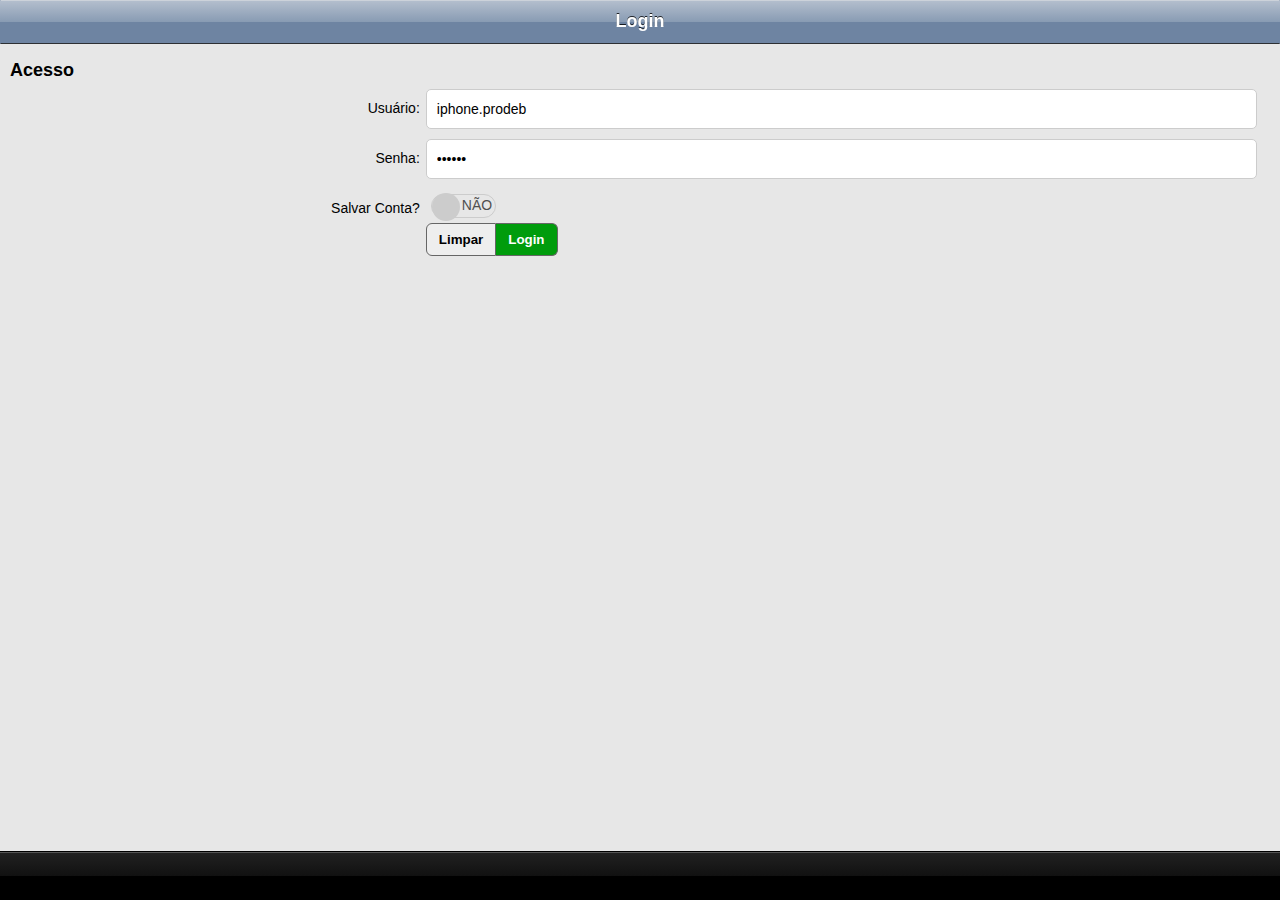
<file: index.html>
<!DOCTYPE html>
<html>
<head>
    <meta http-equiv="Content-type" content="text/html; charset=utf-8">
    <meta name="viewport" content="width=device-width, initial-scale=1, maximum-scale=1">
    <meta name="apple-mobile-web-app-capable" content="yes" />
    <META HTTP-EQUIV="Pragma" CONTENT="no-cache">

    <link href="resources/css/icons.css" rel="stylesheet" type="text/css"></link>
    <link href="resources/css/af.ui.css" rel="stylesheet" type="text/css"></link>
    <link href="resources/css/main.css" rel="stylesheet" type="text/css"></link>
    <script type="text/javascript" src="js/libs/require.js" data-main="js/mobile"></script>
</head>
<body>
  <div id="afui" class='ios'>
    <div id="header">
      <a id="menubadge" onclick="$.ui.toggleSideMenu()" class="menuButton selected" style="display: none;"></a>
    </div>
    <div id="content" style="">
    </div>

    <nav id="sideMenu">
      <h1>Expresso</h1>
      <a class="closebutton afMenuClose" onclick="$.ui.toggleSideMenu()"></a>
      <ul class="list">
      </ul>
    </nav>
</div>


</body>
</html>

<script type="text/template" id="menu-item-template">
    <li><a href="#folder?${folder.idToUrl}" data-ignore="true">${folder.folderName}</a></li>
</script>
</file>
<file: resources/css/icons.css>
@font-face {
    font-family: 'IcoMoon';
    src: url([data-uri]) format('woff'),
         url([data-uri]) format('truetype');
    font-weight: normal;
    font-style: normal;
}
.icon:before {
	font-family:'IcoMoon';
	speak:none;
	font-style:normal;
	font-weight:normal !important;
	font-variant:normal;
	text-transform:none;
	line-height:1;
	color:inherit;
	position:relative;
	font-size:1em;
	left:-3px; top:2px;
}
li .icon:before {
	position:relative;
	width:24px; height:100%;
	top:2px;
	line-height:0 !important;
	margin-right:4px;
}

.icon.mini:before {
	font-size:.7em;
}
.icon.big:before {
	font-size:1.5em;
}
.icon.home:before {
	content: "\5a";
}
.icon.pencil:before {
	content: "\5b";
}
.icon.picture:before {
	content: "\5c";
}
.icon.camera:before {
	content: "\5d";
}
.icon.headset:before {
	content: "\5e";
}
.icon.paper:before {
	content: "\5f";
}
.icon.stack:before {
	content: "\60";
}
.icon.folder:before {
	content: "\61";
}
.icon.tag:before {
	content: "\62";
}
.icon.basket:before {
	content: "\63";
}
.icon.phone:before {
	content: "\64";
}
.icon.mail:before {
	content: "\65";
}
.icon.location:before {
	content: "\66";
}
.icon.clock:before {
	content: "\67";
}
.icon.calendar:before {
	content: "\68";
}
.icon.message:before {
	content: "\69";
}
.icon.chat:before {
	content: "\6a";
}
.icon.user:before {
	content: "\6b";
}
.icon.loading:before {
	content: "\6c";
}
.icon.refresh:before {
	content: "\6d";
}
.icon.magnifier:before {
	content: "\6e";
}
.icon.key:before {
	content: "\6f";
}
.icon.settings:before {
	content: "\70";
}
.icon.graph:before {
	content: "\71";
}
.icon.trash:before {
	content: "\72";
}
.icon.download:before {
	content: "\73";
}
.icon.upload:before {
	content: "\74";
}
.icon.star:before {
	content: "\75";
}
.icon.heart:before {
	content: "\76";
}
.icon.warning:before {
	content: "\77";
}
.icon.add:before {
	content: "\78";
}
.icon.remove:before {
	content: "\79";
}
.icon.question:before {
	content: "\7a";
}
.icon.info:before {
	content: "\7b";
}
.icon.error:before {
	content: "\7c";
}
.icon.check:before {
	content: "\7d";
}
.icon.minimize:before {
	content: "\7e";
}
.icon.close:before {
	content: "\e000";
}
.icon.up:before {
	content: "\e001";
}
.icon.right:before {
	content: "\e002";
}
.icon.down:before {
	content: "\e003";
}
.icon.left:before {
	content: "\e004";
}
.icon.html5:before {
	content: "\e005";
}
.icon.css:before {
	content: "\e006";
}
.icon.js:before {
	content: "\e007";
}
.icon.lamp:before {
	content: "\e008";
}
.icon.tools:before {
	content: "\e009";
}
.icon.new:before {
	content: "\e00a";
}
.icon.wifi:before {
	content: "\e00b";
}
.icon.mic:before {
	content: "\e00c";
}
.icon.database:before {
	content: "\e00d";
}
.icon.bug:before {
	content: "\e00e";
}
.icon.busy:before {
	content: "\e00f";
}
.icon.target:before {
	content: "\e010";
}
.icon.tv:before {
	content: "\e011";
}

.icon.cloud:before {
	content: "\e012";
}
.icon.pin:before {
	content: "\e013";
}
</file>
<file: resources/css/af.ui.css>
/*src/main.css*/
/**********************************************************
	GENERAL UI ELEMENTS
**********************************************************/

* {
	-webkit-user-select:none; /* Prevent copy paste for all elements except text fields */
	-webkit-tap-highlight-color:rgba(0, 0, 0, 0); /* set highlight color for user interaction */
	-moz-tap-highlight-color:rgba(0, 0, 0, 0); /* set highlight color for user interaction */
	-ms-touch-action:none;
	-moz-user-select:-moz-none
	-webkit-touch-callout: none; /* prevent the popup menu on any links*/
	margin:0;
	padding:0;
	-webkit-box-sizing:border-box;
	-moz-box-sizing:border-box;
	box-sizing:border-box;
}

body {
	overflow-x:hidden;
	-webkit-text-size-adjust:none;
	font-family:'Helvetica Neue', Helvetica, Arial, sans-serif;
	color:#000;
	font-size:14px;
	display:-webkit-box;
	background: #CBD2D8;
    /* We want to layout our first container vertically */
    -webkit-box-orient: vertical;
    /* we want our child elements to stretch to fit the container */
	-webkit-box-align:stretch;
} /* General styles that apply to elements not contained within other classes and styles */


#afui input,textarea { -webkit-user-select:text; -moz-user-select:-moz-text;-moz-user-select:text;} /* allow users to select text that appears in input fields */

#afui img { border:none; } /* Remove default borders for images */


#afui p {
	display:block;
	margin:6px 0;

	font-size:14px;
	line-height:20px;
	color:inherit
}


#afui #afui_modal {
    -webkit-backface-visibility: hidden;
	z-index:9999 !important;
	width:100%;
	height:100%;
	display:none;
	position:absolute; top:0;
	overflow:hidden;
	background:rgba(29,29,28,1) !important;
	-webkit-perspective: 1000;
	color:white;

}


#afui #modalContainer { width:100%; }

#afui #modalContainer > * {
	-webkit-backface-visibility: hidden;
	-webkit-perspective: 1000;
}


#afui .afmScrollbar { background:white !important; } /* Sets the color of the scrollbar */

#afui .afmScrollPanel { width:100%; min-height:100%;overflow:hidden;/*hack to auto expand height with floats*/ }

#afui {
	position:absolute;
	width:100%;
	top:0;
	bottom:0;
	overflow:hidden;
}

#afui > #splashscreen {
	position:absolute;
	top:0;bottom:0;
	width:100%;
	left:0;
	min-height:100%;
	background:rgba(29,29,28,1) !important;
	color:white !important;
	font-size:30px;
	text-align:center;
	z-index:9999;
	display:block;
	margin-left: auto !important; margin-right: auto !important;
	padding-top:80px !important;
}


/**********************************************************
	header
**********************************************************/
#afui > #header {
	position:absolute;
	overflow: hidden;
	display:block;
	z-index:250;
	-webkit-box-sizing:border-box; box-sizing:border-box;
	height:44px;
    left:0; right:0;

} /* This is masthead bar that appears at the top of the UI */




#afui #header h1 {

	position:absolute;
	width:45%;
    z-index:1;
    text-align:center;
	height:44px;
	font-size:18px;
	font-weight:bold;
	left:27.5%;
	color:inherit;
	padding:10px 0;
	text-shadow:rgba(0,0,0,0.8) 0 -1px 0;
	text-align:center;
	white-space:nowrap;
} /* This is text that appears in the header at the top of the screen */


/**********************************************************
	CONTENT AREA
**********************************************************/

#afui #content {
	z-index:180;
	display:block;
	position:absolute;
	top:44px;
	bottom:49px;
	left:0;right:0;
	overflow:hidden;
} /* Accounts for positioning of the content area, which is everything below the header and above the navbar. */


#afui .panel {
	z-index:180;
	width:100%;
	height:100%;
	display:none;
    position:absolute; top:0; left:0;
	overflow-y:auto;
	overflow-x:hidden;
	-webkit-overflow-scrolling:touch;
	-webkit-backface-visibility: hidden;
	-webkit-perspective: 1000;
	padding:10px;
	padding-top:0px;
} /* This class is applied to the divs that contain the various "views" or pages of the app. */


#afui .panel > * {
	-webkit-backface-visibility: hidden;
	-webkit-perspective: 1000;
}


/**********************************************************
	Navbar
**********************************************************/
/* Nav bar appears locked to the bottom of the screen. It is the primary navigation. can contain text or graphical navigation */

#afui #navbar {
	position:absolute;
	bottom:0;
	z-index:1000;
	height:49px;
	display:block;
    left:0;
    right:0;
    padding:0 3px;
}


#afui #navbar a {
	-webkit-box-sizing:border-box;
	box-sizing: border-box;
	top: 3px;
	height: 43px;
	overflow: hidden;
	font-size:12px;
	font-weight:normal;
	text-decoration: none;
	color: #fff;
	text-align: center;
	display: inline-block;
	width: 25%;
	-webkit-backface-visibility: hidden;
	-webkit-perspective: 1000;
	line-height: 67px;
	position: relative;
	margin: 0;
}


#afui #navbar .af-badge {
	right:auto;
	margin-left:-16px;
}


#afui #navbar .icon:before {
	position:absolute;
	top:2px;
	left:0;
	font-size: 25px;
	margin:auto;
	width: 100%;
}


#afui #navbar a.pressed {

}


#afui #navbar .icon.pressed:before {

}

/* Custom footers - always hidden */
#afui footer, #afui header, #afui nav {	display:none; }

/* Show the active header/footer/navs */
#afui #navbar footer, #afui #menu nav, #afui #header header {display:block;}

#afui > #menu.tabletMenu {
	z-index:1;
	width:200px;
	bottom:0;
	height:100%;
	display:block !important;
	position:absolute; top:0; left:0;

}

#afui #menu_scroller {
	padding-bottom:10px;
	overflow-y:auto;
	overflow-x:hidden;
	-webkit-backface-visibility: hidden;
	-webkit-overflow-scrolling:touch;
}


#afui #menu_scroller > * {
	-webkit-backface-visibility: hidden;
	-webkit-perspective: 1000;
}


#afui #menu .list li,
#afui #menu .list .divider,
#afui #menu .list li:first-child,
#afui #menu  .list li:last-child {

	font-weight:bold;
	font-size:1em;
	line-height:1em;
	border-color:#101012;
	-webkit-box-shadow: inset 0 1px 0 rgba(255, 255, 255, .08);
	box-shadow: inset 0 1px 0 rgba(255, 255, 255, .08);

}

#afui #menu .list > li > a {
	color:#ccc;
	margin-left:6px;
	font-weight: normal;
}


#afui #menu .list,
#afui #menu .list .divider {	background:inherit; }


#afui #menu .list .divider {
	background:#333;
	color:#fff;
	font-weight:bold;
    font-size:1em;
    line-height:1em;
    padding:6px;
	top:0px;
	border:none;
	-webkit-box-shadow:none; box-shadow: none;
}


#afui #menu .list > li > a:after { margin-top: -8px; }

/* End side menu css */



#afui .splashscreen {
	background:rgba(29,29,28,1) !important;
	padding-left:40px;
	padding-top:30px !important;
	min-height:100%;
}


#afui h2 {
	display:block;
	height:34px;
	font-weight: bold;
	font-size:18px;
	color:#000;
	padding:6px 0;
	margin-bottom:8px;
} /* Header class used for non-navigable header bars (h1 is reserved for the header) */


#afui .collapsed:after {
	float:right;
	content:'';
	border-left:5px solid transparent;
	border-right:5px solid transparent;
	border-top:6px solid #000;
	display:block;
	position:absolute;
	top:14px;right:14px;
}

#afui .collapsed:before {
	float:right;
	content:'';
	color:transparent;
	background:transparent;
	width:14px; height:14px;
	display:block;
	border:2px solid #000;
	border-radius:3px;
	position:absolute;
	top:8px;right:10px;
}

#afui .expanded:after {
	float:right;content:'';
	border-left: 5px solid transparent;
	border-right: 5px solid transparent;
	border-bottom: 6px solid #000;
	display:block;
	position:absolute;
	top:13px;right:14px;
}

#afui .expanded:before {
	float:right;
	content:'';
	color:transparent;
	background:transparent;
	width:14px; height:14px;
	display:block;
	border:2px solid #000;
	border-radius:3px;
	position:absolute;
	top:8px;right:10px;
}


/**********************************************************
	UI
**********************************************************/

.ui-icon {
	background: 						#666;
	background: 						rgba(0,0,0,.4);
	background-repeat: no-repeat;
	border-radius: 						9px;
}


.ui-loader { display: none; position: absolute; opacity: .85; z-index: 100; left: 50%; width: 200px; margin-left: -100px; margin-top: -35px; padding: 10px 30px; background: #666;background:rgba(0,0,0,.4);border-radius:9px;color:white;}
.ui-loader.heavy {opacity:1;}
.ui-loader h1 { font-size: 15px; text-align: center; }
.ui-loader .ui-icon { position: static; display: block; opacity: .9; margin: 0 auto; width: 35px; height: 35px; background-color: transparent; }


.spin  {
	-webkit-transform: rotate(360deg);
	-webkit-animation-name: spin;
	-webkit-animation-duration: 1s;
	-webkit-animation-iteration-count:  infinite;
}
@-webkit-keyframes spin {
	from {-webkit-transform: rotate(0deg);}
  	to {-webkit-transform: rotate(360deg);}
}


.ui-icon-loading {
	background-image: url([data-uri]);
	width: 40px;
	height: 40px;
	border-radius: 20px;
	background-size: 35px 35px;
}


#afui .ui-corner-all { border-radius:.6em; }


#afui_mask { position:absolute;top:45%;z-index:999999; }


#afui .hasMenu{
	position:absolute;
	left:0;
}


#afui .menuButton {
	position: relative;
	top: 5px;
	right: -8px;
	height: 36px;
	width: 36px;
	z-index:2;
	float:left;
}


#afui .menuButton:after {
	border-bottom: 9px double white;
	border-top: 3px solid white;
	top: 9px;
	left: 3px;
	content: "";
	height: 3px;
	position: absolute;
	width: 15px;
}

#afui .hasMenu.on {
	-webkit-transform:translate3d(200px,0,0);
	transform:translate(200px,0);
}





#afui .modalbutton {
	position:absolute;
	top:0;
	right:5px;
	height:32px;
	width:58px;
	line-height:32px;
	z-index:9999;
}


#afui .closebutton  {
	position:absolute;
	top:6px; right:6px;
	display:block;
	height:24px ;
	width:24px ;
	border-radius:12px;
	border:1px solid #666;
	background:#fff;
	color:#333;
	font-weight: bold;
	font-size:21px;
	line-height:18px;
	text-align:center;
	text-decoration:none;
}

#afui .closebutton:before { content:'x'; }

#afui .closebutton.selected,.closebutton.modalButton.selected {
	color:#fff;
	background:#333;
}

#afui .panel > .list,
#afui .panel > .afScrollPanel > .list {
	margin:0px -10px;
}

#afui .panel > .list.inset,
#afui .panel > .afScrollPanel > .list.inset {
	margin:0px;
}

/* Chevrons */
@font-face {
	font-family: 'chevron';
	src: url([data-uri]) format('woff'),
		 url([data-uri]) format('truetype');
	font-weight: normal;
	font-style: normal;
}

#afui .chevron {
	font-family: 'chevron';
	speak: none;
	font-style: normal;
	font-weight: normal;
	font-variant: normal;
	text-transform: none;
	line-height: 1;
	-webkit-font-smoothing: antialiased;
}
#afui .chevron:before {
	content: "\f054";
}

#afui .chevron.left {
	-webkit-transform:rotate(180deg);
	transform:rotate(180deg);
}

/*768px*/
@media handheld, only screen and (min-width: 1500px) {
	#afui > #navbar.hasMenu, #afui > #header.hasMenu, #afui > #content.hasMenu  {
		position:absolute;
		left:256px;
		-webkit-transition: transform 0ms;
	    -webkit-transform:translate3d(0,0,0) !important;
	    transition:transform 0ms;
	    transform:translate(0,0,0) !important;
	}

	#afui #badgephone { display:none !important; }

	#afui #badgetablet { display:inline-block !important;	}

	#afui .afMenuClose { display:none !important;	}

	#afui > #menu.tabletMenu {
		z-index:200 !important;
		width:256px !important;
		bottom:0;
		height:100% !important;
		display:block !important;
		position:absolute !important; top:0;
		left:0;
		-webkit-transform:translate3d(0px,0px,0px) !important;
		-webkit-transition:none !important;
		transform:translate(0px,0px) !important;
		transition:none !important;
	}

	#afui .menuButton { display:none;	}
}

/*src/appframework.css*/
/* blue #0190d6

 */

#afui {
    background:white;
    color:#53575E;
}


#afui > #header{
    background:#0088D1;
    border:none;
    border-bottom:1px solid #0088D1;
    color:white;
 }

#afui  #header h1 {
    text-shadow:none;
    width:45%;
}
 #afui #backButton {
    background:rgba(249,249,249,1);
    color:#fff;
    display: block;
    position: absolute;
    line-height:44px;

    left: 25px;
    text-overflow: ellipsis;
    font-size: 14px;
    padding: none;
    text-shadow: none;
    background-color: transparent;
    border:none;
    border-color:none;
    height: 44px;
    top:0;
    border-radius: none;
    box-shadow:none;
    margin: 0;
    padding-left: 0;
    text-align: center;
    width:50px;
    padding:0 !important;
    margin:0 !important;

}

#afui #backButton::before {
    z-index: -1;
    font-size:22px;
    position: absolute;
    top: 10px;
    left: -20px;
    text-align: center;
    border-radius: none;
    border: none;
    border-color: none;
    box-shadow: none;
    -webkit-transform: none;
    transform: none;

    font-family: 'chevron';
    speak: none;
    font-style: normal;
    font-weight: normal;
    font-variant: normal;
    text-transform: none;
    line-height: 1;
    -webkit-font-smoothing: antialiased;
    content: "\f054";
    -webkit-transform:rotate(180deg);
    transform:rotate(180deg);
    background-color: transparent;


}


 #afui > #navbar {
     background:#0088D1;
    border:none;
    border-top:1px solid #0088D1;
    box-shadow:none;
}

#afui #navbar a {

}
 #afui #navbar a.pressed {
    border-radius:0;
    background:#00AEEF;
 }


#afui #navbar .icon.pressed:before {
    color:inherit;
}


#afui .af-badge {
    border:none;
}

 #afui .list {
    background:inherit;
    color:inherit;
    border-color:#303030;
    font-weight:normal;
 }

 #afui .af-badge {
    box-shadow:none;
 }

 #afui .list .divider { color:black; }

#afui .panel {
    color:inherit;
    background:white;
}
 #afui .panel h2 { color:#0088D1;}


#afui .collapsed:after {border-top: 6px solid;}
#afui .collapsed:before {border:2px solid;}
#afui .expanded:after {border-bottom: 6px solid;}
#afui .expanded:before {border:2px solid;}

#afui .collapsed:before,#afui .expanded:before {
    border-color: inherit;
}
#afui .collapsed:after,
#afui .expanded:after{
    border-top-color:inherit;
    border-top-color:inherit;
}

#afui select, #afui textarea, #afui input[type="text"],
#afui input[type=search], #afui input[type="password"],
#afui input[type="datetime"], #afui input[type="datetime-local"],
#afui input[type="date"], #afui input[type="month"],
#afui input[type="time"], #afui input[type="week"],
#afui input[type="number"], #afui input[type="email"],
#afui input[type="url"], #afui input[type="tel"],
#afui input[type="color"], #afui .input-group {
    background:inherit;
    color:inherit;
}

#afui input.toggle+label:after { color:inherit; }

#afui input.toggle+label { border-radius:0; }

#afui input.toggle+label > span {
    border-radius:0;
    top:0;
    width:27px;
    height:23px;
}

#afui label { color:inherit; }

#afui input[type="radio"]:checked+label:before,#afui input[type="checkbox"]:checked+label:before {
    background: #33B5E5;
}

#afui > #menu.tabletMenu {
    color:white;
    background:#00AEEF;
    border-right:1px solid #006BA4;
}

#afui #menu .list li,#afui #menu .list .divider,#afui #menu .list li:last-child {
    border-color: #4CC6F4;

}

#afui #menu .list .divider {
    background:#0088D1;
    color:inherit;
    font-size: 1em;

}

#afui #menu .list > li > a {
    background:inherit;
    color:inherit;
    font-size: 1em;
}

#afui #menu .list {
    font-weight: normal;
}

#afui .button {
    border-radius:0;
    text-shadow:none !important;

}

.list > li > a:after{
    color:#0088D1;
}


#afui .button.pressed {

}

#afui .button.previous {

    border:none;
}
#afui .button.next {
    border:none;
}


#afui .button.previous::after {
    color:black;
    z-index: -1;
    font-size:22px;
    position: absolute;
    top: 2px;
    left: -25px;
    text-align: center;
    border-radius: none;
    border: none;
    border-color: none;
    box-shadow: none;
    -webkit-transform: none;
    transform: none;

    font-family: 'chevron';
    speak: none;
    font-style: normal;
    font-weight: normal;
    font-variant: normal;
    text-transform: none;
    line-height: 1;
    -webkit-font-smoothing: antialiased;
    content: "\f054";
    -webkit-transform:rotate(180deg);
    transform:rotate(180deg);
    background-color: transparent;
}
#afui .button.next::after {
   color:black;

    z-index: -1;
    font-size:22px;
    position: absolute;
    top: 6px;
    right: -25px;
    text-align: center;
    border-radius: none;
    border: none;
    border-color: none;
    box-shadow: none;
    -webkit-transform: none;
    transform: none;

    font-family: 'chevron';
    speak: none;
    font-style: normal;
    font-weight: normal;
    font-variant: normal;
    text-transform: none;
    line-height: 1;
    -webkit-font-smoothing: antialiased;
    content: "\f054";

    background-color: transparent;
}



#afui .afPopup {
    display: block;
    width: 100%;
    float:left;
    border: solid 1px #33B5E5;
    left:0px ;
    padding: 10px;
    opacity: 1;
    -webkit-border-radius: 0;
    border-radius: 0;
    position: absolute;
    z-index: 1000000;
    top: 50%;
    margin: 0px auto;
    background:inherit;
    color:inherit;
    padding:30px;
}

#afui #af_actionsheet {
    background:#0190d6;
    color:inherit;
}

#afui    #af_actionsheet a{
    border-radius:0;
    -webkit-border-radius:0;
    color:black;
    background:white;
    border:none;
    text-shadow:none;
}


/*src/lists.css*/
#afui .list {
  margin: 0px;
  padding: 0px;
  margin-bottom: 10px;
  list-style: none;
  background-color: #fff;
  box-sizing: border-box;
  -webkit-box-sizing: border-box;

}
#afui .list li {
  display: block;
  list-style: none;
  position: relative;
  padding: 20px 20px 20px 10px;
  border-bottom: 1px solid #ccc;
}
#afui .list li:first-child {
  border-top: 1px solid #ccc;
}
#afui .list > li > a {
  display: block;
  position: relative;
  display: block;
  color: inherit;
  margin: -20px -20px -20px -10px;
  text-decoration: none;
  padding: 20px 20px 20px 10px;
}
#afui .list a .af-badge {
  position: absolute;
  right: 30px;
  top: 48%;
  margin-top: -10px;
}
#afui .list > li > a:after {
  position: absolute;
  right: 8px;
  font-family: 'chevron';
  speak: none;
  font-style: normal;
  font-weight: normal;
  font-variant: normal;
  text-transform: none;
  line-height: 1;
  -webkit-font-smoothing: antialiased;
  content: "\f054";
  top: 50%;
  margin-top: -0.5em;
  color:inherit;
}
#afui .list .divider {
  position: relative;
  top: -1px;
  padding-top: 6px;
  padding-bottom: 6px;
  font-size: 12px;
  font-weight: bold;
  line-height: 18px;
  background-color: #dfe0e2;
  border-top: 1px solid #ccc;
  border-bottom: 1px solid #ccc;
  box-shadow: inset 0 1px 1px rgba(255, 255, 255, 0.4);
  padding-right: 60px;
}
#afui .list.inset {
  border: 1px solid #ccc;
  border-radius: 6px;
  margin: 10px;
}
#afui .list.inset li:first-child {
  border-top: none;
}
#afui .list.inset li:last-child {
  border-bottom: none;
}

/*src/forms.css*/
#afui select,
#afui textarea,
#afui input[type="text"],
#afui input[type=search],
#afui input[type="password"],
#afui input[type="datetime"],
#afui input[type="datetime-local"],
#afui input[type="date"],
#afui input[type="month"],
#afui input[type="time"],
#afui input[type="week"],
#afui input[type="number"],
#afui input[type="email"],
#afui input[type="url"],
#afui input[type="tel"],
#afui input[type="color"],
#afui .input-group {
  width: 100%;
  height: 40px;
  padding: 10px;
  margin-bottom: 10px;
  background: #fff;
  border: 1px solid #ccc;
  border-radius: 5px;
  font-size: 14px;
  font-weight: normal;
  -webkit-appearance: none;
  box-sizing: border-box;
}
#afui form {
  position: relative;
}
#afui input[type="radio"],
#afui input[type="checkbox"] {
  display: none;
}
#afui input[type="radio"] + label,
#afui input[type="checkbox"] + label {
  display: inline-block;
  width: 60%;
  float: right;
  position: relative;
  text-align: left;
  padding: 10px 0 0 0;
}
#afui input[type="radio"]:not(.toggle) + label:before {
  background-color: #fafafa;
  border: 1px solid #cacece;
  border-radius: 50px;
  display: block;
  position: absolute;
  width: 1.3em;
  height: 1.3em;
  content: '';
  margin-right: 5px;
  top: 8px;
  margin-left: -25px;
}
#afui input[type="radio"]:checked + label:before {
  background-color: #000000;
}
#afui input[type="checkbox"] + label:before {
  background-color: #fafafa;
  border: 1px solid #cacece;
  border-radius: 3px;
  display: block;
  position: absolute;
  top: 8px;
  left: -25px;
  width: 1.3em;
  height: 1.3em;
  content: " ";
}
#afui input[type="checkbox"]:checked + label:before {
  content: '\00a0\2714';
  padding: 0px;
  display: inline-block;
}
#afui input[type="radio"]:after,
#afui input[type="checkbox"]:after {
  visibility: hidden;
  display: block;
  font-size: 0;
  content: " ";
  clear: both;
  height: 0;
}
#afui input[type="search"] {
  border-radius: 20px;
}
#afui label {
  float: left;
  width: 33%;
  font-weight: normal;
  font-size: 14px;
  color: inherit;
  text-align: right;
  padding: 11px 6px;
}
#afui label + select,
#afui label + input[type="radio"],
#afui label + input[type="checkbox"] label + textarea,
#afui label + input[type="text"],
#afui label + input[type=search],
#afui label + input[type="password"],
#afui label + input[type="datetime"],
#afui label + input[type="datetime-local"],
#afui label + input[type="date"],
#afui label + input[type="month"],
#afui label + input[type="time"],
#afui label + input[type="week"],
#afui label + input[type="number"],
#afui label + input[type="email"],
#afui label + input[type="url"],
#afui label + input[type="tel"],
#afui label + input[type="color"],
#afui label + textarea {
  width: 66%;
}
#afui textarea {
  height: auto;
}
#afui .input-group {
  width: auto;
  height: auto;
  padding: 12px;
  overflow: hidden;
}
#afui .input-group input:not([type='button']):not([type='submit']),
#afui .input-group textarea,
#afui .input-group select {
  margin-bottom: 0;
  background-color: transparent;
  border: 0;
  border-bottom: 1px solid #ccc;
  border-radius: 0;
  box-shadow: none;
}
#afui .input-group input:not([type="submit"]):not([type="button"]):last-child,
#afui .input-group textarea:last-child,
#afui .input-group select:last-child {
  border-bottom: none;
}
#afui .input-group input[type=button],
#afui .input-group input[type=submit] {
  margin: 5px;
}
#afui input.toggle + label:before,
#afui input.toggle:checked + label:before {
  content: attr(data-on);
  position: absolute;
  color: #fff;
  left: 5px;
  width: 42px;
  text-align: left;
  z-index: 3px;
  top: 3px;
  overflow: hidden;
  background-color: transparent;
  border: none;
  border-radius: 0px;
  text-transform: uppercase;
  display: none;
}
#afui input.toggle:checked + label:before {
  display: block;
}
#afui input.toggle + label:after {
  content: attr(data-off);
  position: absolute;
  color: #505050;
  width: 42px;
  text-align: left;
  z-index: 1;
  top: 2px;
  left: 30px;
  overflow: hidden;
  background-color: transparent;
  border: none;
  border-radius: 0px;
  text-transform: uppercase;
}
#afui input.toggle:checked + label:after {
  display: none;
}
#afui input[type="radio"].toggle:checked + label:before {
  line-height: 1.2em;
}
#afui input.toggle + label {
  position: relative;
  margin: 5px;
  border-radius: 50px;
  display: block;
  height: 24px;
  width: 65px;
  border: 1px solid #ccc;
  left: 33%;
  float: none;
}
#afui input.toggle:checked + label {
  background: #1eb0e9;
  line-height: -1em;
}
#afui input.toggle + label > span {
  display: block;
  width: 28px;
  height: 28px;
  background: #ccc;
  border-radius: 50px;
  z-index: 5;
  top: -2px;
  left: 0px;
  position: absolute;
  transition: transform 100ms linear;
  transform: translate3d(0, 0, 0);
  -webkit-transform: translate3d(0, 0, 0);
  -webkit-transition: -webkit-transform 100ms linear;
}
#afui input.toggle:checked + label > span {
  transform: translate3d(37px, 0, 0);
  -webkit-transform: translate3d(37px, 0, 0);
}
#afui .formGroupHead {
  font-size: 18px;
  font-weight: bold;
  color: inherit;
  margin: 16px 0 8px;
}

/*src/buttons.css*/
#afui .button {
	position:relative;
	display:inline-block;
	padding:8px 12px;
	margin:8px 0;
	font-weight:bold;
	color:#000;
	text-align:center;
	text-shadow:0 1px 0 #fff;
	vertical-align:top;
	cursor:pointer;
	background-color:#eee;
	border:1px solid #666;
	border-radius:6px;
	/*box-shadow: 0 1px 0 #fff;*/

	text-decoration: none;
	z-index:2;
}

/* Active */
#afui .button.pressed { background:#fff; }

#afui .button.previous {

	margin-left:16px;
	padding-left:6px;
	border-color:#666 #666 #666 transparent !important;
}
#afui .button.next {
	border-color:#666 transparent #666 #666 !important;
	margin-right:16px;
	padding-right:6px;
}


#afui .button.previous::after {

    z-index:-1;
	content:'';
	position:absolute;
	width:25px; height:25px;
	background-color:inherit;
  	top:3px; left:-11px;
    border-radius:5px;
    border:1px solid;
	border-color:transparent transparent inherit transparent;
     -webkit-transform:rotate(45deg); transform:rotate(45deg);
}
#afui .button.next::after {
	z-index:-1;
	content:'';
	position:absolute;
	width:25px; height:25px;
	background-color:inherit;
  	top:3px; right:-11px;
    border-radius:5px;
    border:1px solid;
    border-color:transparent transparent transparent transparent;
   -webkit-transform:rotate(45deg); transform:rotate(45deg);
}

#afui .button.block {	display:block; }

#afui .button.flat {
	border-radius: 0;
	box-shadow:none;
}
#afui .button-grouped { display:inline-block; }
#afui .button-grouped * {
	border-radius:0px;
	float:left;
	border:0px;
	border-right: 1px solid #666;
	border-bottom: 1px solid #666;
	border-top: 1px solid #666;
    margin:0;
}
#afui .button-grouped > .button:first-child {
	border-left: 1px solid #666;
	border-top-left-radius: 6px;
	border-bottom-left-radius: 6px;
}
#afui .button-grouped > .button:last-child {
	border-top-right-radius: 6px;
	border-bottom-right-radius: 6px;
}

#afui .button-grouped.vertical * {
	border-radius:0px;
	display:block;
	float:none;
	width:100%;
	border:0px;
	border-left: 1px solid #666;
	border-right: 1px solid #666;
	border-top: 1px solid #666;
}

#afui .button-grouped.vertical > .button:first-child {
	border-left: 1px solid #666;
	border-top-left-radius: 6px;
	border-top-right-radius: 6px;
	border-bottom-left-radius:0px;
}
#afui .button-grouped.vertical > .button:last-child {
	border-top-right-radius:0px;
	border-bottom-right-radius: 6px;
	border-bottom-left-radius: 6px;
	border-bottom:1px solid #666;
}


#afui .button.gray {
	background:#999;
	border-color:#666;
}

#afui .button.yellow {
	background-color:#F1C222;
	border-color:#999;
}

#afui .button.red {
	color:#fff;
	text-shadow:0 -1px 0 #666;
	background:#B20000;
	border-color:#666;
}

#afui .button.green {
	color:#fff;
	text-shadow:0 -1px 0 #666;
	background:#009C0C;
	border-color:#666;
}

#afui .button.orange {
	color:#fff;
	text-shadow:0 -1px 0 #666;
	background-color:#FF8000;
	border-color:#666;
}

#afui .button.black {
	color:#fff;
	text-shadow:none;
	background:#000;
	border-color:#666;
}

#afui .button.slate {
	color:#fff;
	text-shadow:0 -1px 0 #000;
	background:#171F28;
	border-color:#666;
}

#afui #header .button {
	font-size:12px;
	padding:7px ;
	height:32px;
	margin-top:5px;
}




/*src/badges.css*/
#afui .af-badge {
	position:absolute;
	top:2px; right:2px;
	display:inline-block;
	min-width:20px;	max-width:90%; height:20px;
	padding:0 3px;
	background-color:red;
	border-radius:20px;

	font-size:12px;
	line-height:19px;
	font-weight:bold;

	color:#fff;
	text-overflow:ellipsis;
	text-align:center;
	text-shadow:0 -1px 0 rgba(64,0,0,.6);
}

#afui .af-badge.br { bottom:2px; right:2px; top:auto; left:auto; }
#afui .af-badge.bl { bottom:2px; left:2px; top:auto; right:auto; }
#afui .af-badge.tl { top:2px; left:2px; right:auto; bottom:auto; }


/*src/grid.css*/

#afui .grid {
  width: 100%;
  overflow:hidden; /* hack to take up height*/
}
#afui .col2,
#afui .col3,
#afui .col1-3,
#afui .col2-3 {
  float: none;
  width: 100%;
}
#afui .grid:after {
  content: '';
  clear: both;
}
@media handheld, only screen and (min-width: 768px) {
  #afui .col2 {
    width: 50%;
    float: left;
  }
  #afui .col3 {
    width: 33.3%;
    float: left;
  }
  #afui .col1-3 {
    width: 33.3%;
    float: left;
  }
  #afui .col2-3 {
    width: 66.6%;
    float: left;
  }
}

/*../plugins/css/af.actionsheet.css*/
#af_actionsheet {
    position:absolute;
    left:0px;
    right:0px;
    padding-left:10px;
    padding-right:10px;
    padding-top:10px;
    margin:auto;
    background:black;
    float:left;
    z-index:9999;
    border-top:#fff 1px solid;
    background:rgba(71,71,71,.95);
    background-image:-webkit-gradient(linear, left top, left bottom, from(rgba(255,255,255,.4)), to(rgba(255,255,255,0)), color-stop(.08,rgba(255,255,255,.1)), color-stop(.08,rgba(255,255,255,0)));
    background-image:-webkit-linear-gradient(top, rgba(255,255,255,.4) 0%, rgba(255,255,255,.1) 8%, rgba(255,255,255,0) 8%);
    box-shadow:0px -1px 2px rgba(0,0,0,.4);
}
#af_actionsheet a {
    text-decoration:none;
    -webkit-transition:all 0.4s ease;
    transition:all 0.4s ease;
     text-shadow:0px -1px rgba(0,0,0,.8);
    padding:0px .25em;
    border:1px solid rgba(0,0,0,.8);
    text-overflow:ellipsis;
    border-radius:.75em;
    background-image:-webkit-gradient(linear, left top, left bottom, from(rgba(255,255,255,.4)), to(rgba(255,255,255,0)), color-stop(.5,rgba(255,255,255,.1)), color-stop(.5,rgba(255,255,255,0)));
    background-image:-webkit-linear-gradient(top, rgba(255,255,255,.5) 0%, rgba(255,255,255,.2) 50%, rgba(255,255,255,0) 50%);
     box-shadow:0px 1px 1px rgba(255,255,255,0.7);
    display:block;
    color:white;
    text-align:center;
    line-height:36px;
    font-size:20px;
    font-weight:bold;
    margin-bottom:10px;
    background-color:rgba(130,130,130,1);
}

#af_actionsheet a.selected {
    background-color:rgba(150,150,150,1);
}

#af_actionsheet a.cancel {
 background-color:rgba(43,43,43,1);
}

#af_actionsheet a.cancel.selected {
    background-color:rgba(73,73,73,1);
}
#af_actionsheet a.red {
     color:white;
     background-color:rgba(204,0,0,1);
}

#af_actionsheet a.red.selected {
     background-color:rgba(255,0,0,1);
}

/*../plugins/css/af.popup.css*/


BODY>DIV#mask{
    display:block;
    width:100%;
    height:100%;
    background:#000;
    z-index: 999999;
    position:absolute;
    top:0;
    left:0;
}



.afPopup {
     display: block;
    width: 280px;
    float:left;
    border: solid 1px #72767b;
    -webkit-border-radius: 10px;
    border-radius:10px;
    padding: 10px;
    opacity: 1;
    -webkit-transform: scale(1);
    -webkit-transition: all  0.20s  ease-in-out;
    transform:scale(1);
    transition: all 0.20s  ease-in-out;
    position: absolute;
    z-index: 1000000;
    top: 50%;
    left: 50%;
    margin: 0px auto;
    background: rgba(70,70,70,1);
    color:white;
}
.afPopup >* {
color:inherit;
}

.afPopup.hidden {
    opacity: 0;
    -webkit-transform: scale(0);
    top: 50%;
    left: 50%;
    margin: 0px auto;
}

.afPopup>HEADER{
    font-weight:bold;
    font-size:20px;
    margin:0;
    padding:0;
}

.afPopup>DIV{
    font-size:12px;
    margin:8px;
}

.afPopup>FOOTER{
    width:100%;
    text-align:center;
    display:block !important;
}

.afPopup>FOOTER>A#cancel{
    float:left;
}

.afPopup>FOOTER>A#action{
    float:right;
    margin-right:4px;
}

.afPopup>FOOTER>A.center{
    float:none!important;
    width:80%;
    margin:8px;
}

/*../plugins/css/af.scroller.css*/
/** This can be your default scrollbar class.  You must use !important to override the default inline styles */
.scrollBar {
   position:absolute !important;
   width:5px !important;
   height:20px !important;
   border-radius:2px !important;
   border:1px soldid black !important;
   background:black !important;
   opacity:0 !important;
}

/*../plugins/css/af.selectbox.css*/
	#afSelectBoxContainer {
		position:absolute;
		display:block;
		width:90%;
		max-width:280px;
		margin-right:auto;
		min-height:100px;
		background:#303030;
		color:white;
		display:none;
		overflow:hidden;
		z-index:9999;
		max-height:300px;
		margin-top: -150px;
		top: 50%;
		left: 50%;
		margin-left: -138px;
	}


	#afSelectBoxfix ul {
		list-style-type:none;
		padding:0px;
		margin:0px;
	}
	#afSelectBoxfix li {
		font-size: 1.1em;
		color: #fff;
		display: block;
		line-height: 2.5em;
		padding: 0 1em;
		border-bottom: 1px solid #444;
	}
	#afSelectBoxfix .selected {
		background:#33B5E5;
	}

	.afFakeSelect {
		width:200px;
		height:30px;
		display:inline-block;
		border:1px solid #ccc;
		border-radius:5px;
		line-height:2em;
		font-size:1em;
		padding-left:10px;
		position:relative;
	}

	.afFakeSelect:after {
		position:absolute;
		top:5px;
		right:5px;
   		border: 14px solid transparent;
   		border-top-color: #ccc;
   		content:'';
	}

	#afSelectBoxContainer #afSelectDone,#afSelectBoxContainer #afSelectCancel{
		margin-top:10px;
	    display: inline-block;
	    height: 30px;
	    width: 100px;
	    background:#33B5E5;
	    border: 1px solid #33B5E5;
	    text-align: center;
	    line-height: 2em;
	    float: left;
	    margin-left: 10px;
	}
	#afSelectBoxContainer #afSelectCancel {
		float:right;
		margin-right:10px;
	}
	#afSelectBoxContainer #afSelectClose {
		overflow: hidden;
		border-bottom: 1px solid #444;
		padding-bottom:5px;
	}

	select:disabled~.afFakeSelect {
		background:#ccc;
		color:black;
	}

/*src/android.css*/
/* Bg #33B5E5

/* Font header #C6C6C6
 * reg white-space:

 border 303030
 hover : #111

 */

#afui.android {
	font:14px  'Roboto',sans-serif;
 	background:#000;
 	color:#fff;
    border-color:#fff;
}

#afui.android.light {
	background:#FDFDFD;
	color:#000;
}
#afui.android > #header {
    background:inherit;
    color:inherit;
    border-color:#33B5E5;
}


 #afui.android > #navbar {
    box-shadow: none;
 	background:inherit;
 	border-top:2px solid #33B5E5;
    border-bottom:none;
    padding:0;
 }

#afui.android #navbar a {
	color:inherit;
    top:0px;
}
 #afui.android #navbar a.pressed {
 	border:0px;
 	border-top:4px solid #33B5E5;
 	border-radius:0px;
 	background:none;
 }

#afui.android #navbar .icon.pressed:before {
	color:inherit;
}


#afui.android .af-badge {
	border:none;
}
#afui.android #content,#afui.android #content > .panel {
 	background:inherit;
 	color:inherit;
 }

 #afui.android .list {
 	background:inherit;
 	color:inherit;
 	border-color:#303030;
 }

 #afui.android .list .divider {	color:black; }

 #afui.android .panel h2 { color:inherit; }


#afui.android .collapsed:after {border-top: 6px solid;}
#afui.android .collapsed:before {border:2px solid;}
#afui.android .expanded:after {border-bottom: 6px solid;}
#afui.android .expanded:before {border:2px solid;}

#afui.android .collapsed:before,#afui.android .expanded:before {
    border-color: inherit;
}
#afui.android .collapsed:after,
#afui.android .expanded:after{
    border-top-color:inherit;
    border-top-color:inherit;
}

#afui.android .afScrollbar {background:white !important;}
#afui.android.light .afScrollbar {background:black !important;}

#afui.android select, #afui.android textarea, #afui.android input[type="text"],
#afui.android input[type=search], #afui.android input[type="password"],
#afui.android input[type="datetime"], #afui.android input[type="datetime-local"],
#afui.android input[type="date"], #afui.android input[type="month"],
#afui.android input[type="time"], #afui.android input[type="week"],
#afui.android input[type="number"], #afui.android input[type="email"],
#afui.android input[type="url"], #afui.android input[type="tel"],
#afui.android input[type="color"], #afui.android .input-group {
	background:inherit;
	color:inherit;
}

#afui.android input.toggle+label:after { color:inherit; }

#afui.android input.toggle+label { border-radius:0; }

#afui.android input.toggle+label > span {
	border-radius:0;
	top:0;
	width:27px;
	height:23px;
}

#afui.android label { color:inherit; }

#afui.android input[type="radio"]:checked+label:before,#afui.android input[type="checkbox"]:checked+label:before {
	background: #33B5E5;
}

#afui.android > #menu {
    border-right:none;
	color:inherit;
	background:inherit;
}

#afui.android #menu .list li {
    box-shadow:none;
    border-color:#ccc;
}

#afui.android #menu .list .divider {
	background:inherit;
	color:inherit;
	font-size: 1em;
}

#afui.android #menu .list > li > a {
    background:inherit;
    color:inherit;
    font-size: 1em;
}

#afui.android #menu .list {
	font-weight: normal;
}

#afui.android .button {
	border-radius:0;
	border:none;
	background:#424343;
	border-color:transparent;
	color:inherit;
	text-shadow:none;
	box-shadow: inset 0 1px 0 rgba(255,255,255,.4);
}

#afui.android.light .button {
  background:#D1D1D1;
  border-color:#D1D1D1;
}

#afui.android .button.pressed {
	background:#33B5E5;
	border-color:#33B5E5;
}

#afui.android .button.previous::after {
	width:20px; height:20px;
	background-color:inherit;
  	top:5px; left:-12px;
    border-radius:0;
    box-shadow:none;
    border-color:transparent;
}

#afui.android .button.next::after {
	width:20px; height:20px;
	background-color:inherit;
  	top:5px; right:-12px;
    border-radius:0;
    box-shadow:none;
    border-color:transparent;
}

#afui.android .button-grouped * { border-right:1px solid rgba(255,255,255,.25); }
#afui.android .button-grouped > .button:last-child, #afui.android .button-grouped.vertical * { border-right:none; }

#afui.android .afPopup {
    display: block;
    width: 100%;
    float:left;
    border: solid 1px #33B5E5;
    left:0px !important;
    padding: 10px;
    opacity: 1;
    -webkit-border-radius: 0;
    border-radius: 0;
    -webkit-transform:none;
    transform:none;
    --webkit-transition: none;
    transition:none;
    position: absolute;
    z-index: 1000000;
    top: 50%;
    margin: 0px auto;
    background:inherit;
    color:inherit;
    padding:30px;
}

#afui.android #af_actionsheet {
    background:inherit;
    color:inherit;
}

#afui.android	 #af_actionsheet a{
    border-radius:0;
    -webkit-border-radius:0;
    border:1px solid #33B5E5;
    background:inherit;
    color:inherit;
}


/*src/win8.css*/
/* Bg #00ABA9

/* Font header #C6C6C6
 * reg white-space:

 border 303030
 hover : #111

 */

 #afui.win8 {

 }
@font-face {
  font-family: 'win8back';
  src: url([data-uri]) format('woff'),
     url([data-uri]) format('truetype');
  font-weight: normal;
  font-style: normal;
}


#afui.win8 {
	font:14px  "Segoe UI Semilight", "HelveticaNeue-light", Helvetica, Arial, sans-serif;
 	background:#000;
 	color:#fff;
}

#afui.win8.light {
    background:#fff;
    color:#000;
}


#afui.win8 > #header #menubadge {
	display:none;
}

#afui.win8 #backButton.pressed {
  background:inherit;
}

#afui.win8 #backButton {
  color:inherit;
  background:inherit;
  margin:0;
  font-family: 'win8back';
  width:0px;
  height:0px;
  font-style: normal;
  font-weight: normal;
  font-variant: normal;
  text-transform: none;
  line-height: 1;
  padding:0px;
  margin:0px;
  border:none;
  position:absolute;
  left:-185px;
  -webkit-font-smoothing: antialiased;
}


#afui.win8 #backButton::before {
  content: "\e000";
  font-size:30px;
  position:absolute;
  top:10px;
  right:-225px;
  left:auto;
  color:inherit;
  font-family:inherit;
  -webkit-transform:none;
  transform:none;
}




#afui.win8 > #header h1 {
	text-align: left;
  color:inherit;
}

#afui.win8 > #header{
  border:0px;
	background: inherit;
	border-bottom:inherit;
  color:inherit;
 }

 #afui.win8 > #navbar {
  padding:0px;
 	background:inherit;
 	text-align: center;
 	height:65px;
 	background:rgba(33,32,33,.9);
  border-top:none;
 }
 #afui.win8.light > #navbar{
    background:#F2F2F2;
    color:black;
  }

#afui.win8 #navbar a {
  position: relative;
  width: 56px !important;
  height: 56px;
  display: inline-block;
  font: normal 11px/85px Segoe WP, Segoe UI, Verdana, Helvetica, Sans-Serif;
  text-decoration: none;
  color: inherit;
  text-align: center;
  text-shadow: 0 -1px rgba(0, 0, 0, 0.5);
  overflow: hidden;
  border-radius:44px;
  background:inherit;
  -webkit-backface-visibility: hidden;
  -webkit-perspective: 1000;

}
 #afui.win8 #navbar a.pressed {
  background-color: rgba(166, 166, 166, 0.7);
 }

 #afui.win8 #navbar .icon.pressed:before {
	color:inherit;
}

#afui.win8 #navbar .icon:before {
    top: 8px;
}


  #afui.win8 #navbar a:not(:last-of-type){
  	border:none;
  }


#afui.win8 .af-badge {
	border:none;
}
#afui.win8 #content,#afui.win8 #content > .panel {
 	background:inherit;
 	color:inherit;
 }

 #afui.win8 .list {
 	background:inherit;
 	color:inherit;
 	border-color:#303030;

 }

 #afui.win8 .list .divider,  #afui.win8 #menu.tabletMenu .list .divider  {
 	background:#00ABA9;
 	padding:14px;
    display:inline;
 	font-size:1em;
 	font-weight:bold;
 	border-top:none;
 	border-bottom:none;
  color:inherit;
 }

 #afui.win8 .list li {
 	border-top:none;
 	border-bottom:none;
 }
 #afui.win8 .panel h2 {
 	color:inherit;
 }



#afui.win8 .collapsed:after {border-top: 6px solid;}
#afui.win8 .collapsed:before {border:2px solid;}
#afui.win8 .expanded:after {border-bottom: 6px solid;}
#afui.win8 .expanded:before {border:2px solid;}

#afui.win8 .collapsed:before,#afui.win8 .expanded:before {
    border-color: inherit;
}
#afui.win8 .collapsed:after,
#afui.win8 .expanded:after{
    border-top-color:inherit;
    border-top-color:inherit;
}





#afui.win8 .afScrollbar {background:white !important;}
#afui.win8.light .afScrollbar {background:black !important;}


#afui.win8 select, #afui.win8 textarea, #afui.win8 input[type="text"], #afui.win8 input[type="search"], #afui.win8 input[type="password"], #afui.win8 input[type="datetime"], #afui.win8 input[type="datetime-local"], #afui.win8 input[type="date"], #afui.win8 input[type="month"], #afui.win8 input[type="time"], #afui.win8 input[type="week"], #afui.win8 input[type="number"], #afui.win8 input[type="email"], #afui.win8 input[type="url"], #afui.win8 input[type="tel"], #afui.win8 input[type="color"], #afui.win8 .input-group {
  	background:black;
    color:inherit;
}

#afui.win8.light select, #afui.win8.light textarea, #afui.win8.light input[type="text"], #afui.win8.light input[type="search"], #afui.win8.light input[type="password"], #afui.win8.light input[type="datetime"], #afui.win8.light input[type="datetime-local"], #afui.win8.light input[type="date"], #afui.win8.light input[type="month"], #afui.win8.light input[type="time"], #afui.win8.light input[type="week"], #afui.win8.light input[type="number"], #afui.win8.light input[type="email"], #afui.win8.light input[type="url"], #afui.win8.light input[type="tel"], #afui.win8.light input[type="color"], #afui.win8.light .input-group {
    background:white;
}


#afui.win8 input.toggle+label:after {
	color:inherit;
}

#afui.win8 input.toggle+label {
	border-radius:0;
}

#afui.win8 input.toggle:checked+label {
	background:#00ABA9;
}

#afui.win8 input.toggle+label > span {
	border-radius:0;
	top:0;
	width:27px;
	height:23px;
}

#afui.win8 input[type="radio"]:checked+label:before,#afui.win8 input[type="checkbox"]:checked+label:before {
	background: #00ABA9;
}

#afui.win8 > #menu {
  border-right:none;
	color:inherit;
	background:inherit;
}

#afui.win8 #menu .list .divider {
padding:4px;
line-height:30px;
margin-left:10px;
}

#afui.win8 #menu .list {
	font-weight: normal;
}

#afui.win8 #menu .list li,#afui.win8 #menu .list .divider {
		box-shadow:none;
}

#afui.win8 .button {
	border-radius:0;
	border:none;
	background:#424343;
	border-color:#424343;
	color:white;
	text-shadow:none;
	box-shadow: inset 0 1px 1px rgba(255, 255, 255, .4), 0 1px 2px rgba(0, 0, 0, .05);
}

#afui.win8 .button.pressed {
	background:#00ABA9;
	border-color:#00ABA9;
}





#afui.win8 #menu {
  display: none;
  position: absolute;
  left: 0;
  bottom: 0;
  z-index: 1000;
  width:100%;
  height: 150px;
  top:auto;
  background:inherit;
  color:inherit;
  -webkit-transition-timing-function: linear;
  transition-timing-function: linear;
  -webkit-transform:translate3d(0,150px,0);
  transform:translate3d(0,150px,0);
}
#afui.win8 .hasMenu,#afui.win8 .hasMenu.on{

 -webkit-transform:translate3d(0,0,0);
  transform:translate3d(0,0,0);
}

#afui.win8 .afPopup {
    display: block;
    width: 100%;
    float:left;
    border: solid 1px #72767b;
    left:0px !important;
    padding: 10px;
    opacity: 1;
    -webkit-border-radius: 0;
    border-radius: 0;
    -webkit-transform:none;
    transform:none;
    --webkit-transition: none;
    transition:none;
    position: absolute;
    z-index: 1000000;
    top: 50%;
    margin: 0px auto;
    background:inherit;
    color:inherit;
    padding:30px;
}

#afui.win8 #af_actionsheet {
    background:white;
    color:black;
}

#afui.win8 #af_actionsheet a{
    border-radius:0;
    -webkit-border-radius:0;
    border:1px solid black;
    background:white;
    color:black;
}

#afui.win8 #menu .list > li > a {
    color:inherit;
  }


@media handheld, only screen and (min-width: 768px){

	#afui.win8 #navbar footer #metroMenu {
		display:none;
	}

	#afui.win8 #navbar {
		-webkit-transform:translate3d(0,0,0) !important;
		transform:translate(0,0) !important;
	}
	#afui.win8 #menu  {
		background:inherit;
    color:inherit;
    font-size:18px;
	}

  #afui.win8 #menu .list > li > a:after{
    margin-top:-11px;
  }
}

/*src/bb.css*/
#afui.bb {
    font-family: "Slate Pro",Slate,"Myriad Pro","BBAlpha Sans",Helvetica;
    font-size: 12pt;
}

#afui.bb #header {
background:#00609E;
background:-ms-linear-gradient(65deg, #00609E 0%,#00AFEE 100%);
background:-moz-linear-gradient(65deg, #00609E 0%,#00AFEE 100%);
background:-webkit-gradient(linear, left bottom, right top, color-stop(0%,#00609E), color-stop(100%,#00AFEE));
background:-webkit-linear-gradient(65deg, #00609E 0%,#00AFEE 100%);
background:linear-gradient(65deg, #00609E 0%,#00AFEE 100%);
border-style:solid;
border-width:1px;
border-color:#009CE1 transparent #004E92 transparent;
}

#afui.bb #header h1 {
    text-shadow:rgba(0,0,0,0.8) 0 1px 0;
    font-weight:normal;
}

#afui.bb .list {
    font-weight: normal;
}


#afui.bb #backButton {
    display: block;
    position: absolute;
    line-height:60px;

    left: 5px;
    text-overflow: ellipsis;
    font-size: 10px;
    padding: none;
    color: #fff;
    text-shadow: none;
    background-color: transparent;
    border:none;
    border-color:none;
    height: 44px;
    top:0;
    border-radius: none;
    box-shadow:none;
    margin: 0;
    padding-left: 0;
    text-align: center;
    width:50px;
    padding:0 !important;
    margin:0 !important;

}

#afui.bb #backButton::before {
    z-index: -1;
    font-size:22px;
    position: absolute;
    top: -15px;
    left: 15px;
    text-align: center;
    border-radius: none;
    border: none;
    border-color: none;
    box-shadow: none;
    -webkit-transform: none;
    transform: none;

    font-family: 'chevron';
    speak: none;
    font-style: normal;
    font-weight: normal;
    font-variant: normal;
    text-transform: none;
    line-height: 1;
    -webkit-font-smoothing: antialiased;
    content: "\f054";
    top:1px;
    -webkit-transform:rotate(180deg);
    transform:rotate(180deg);
    background-color: transparent;


}

#afui.bb #backButton::after {
 z-index: -1;
    font-size:24px;
    content: ' ';
    position: absolute;
    font-weight:bold;
    background-color: transparent;

    left:55px;
    height:48px;
    top:-5px;
    width:2px;
    background: #0aa9dc;
    margin:auto;
    text-align: center;
    border-radius: none;
    border: none;
    border-color: none;
    box-shadow: none;
    -webkit-transform: rotate(10deg);
    transform: rotate(10deg);

}
#afui.bb #navbar {
    background:#1e1e1e;;
    border:none;
    border-radius:0px;
    background:none;
    padding:0;
    -webkit-box-shadow:none;
    box-shadow: none;
}

#afui.bb #navbar a {
    height:49px;
    top:0px;
    border-top:4px solid #000;
    background:#1e1e1e;
}

 #afui.bb #navbar a.pressed {
    border:0px;
    border-top:4px solid #0aa9dc;
    border-radius:0px;
    background:#3a3a3a;
    color:white;
 }

 #afui.bb #navbar a:not(:last-of-type):not(.pressed){
    border-right:1px solid black;
 }

#afui.bb #navbar .icon.pressed:before {
color: white;
}

#afui.bb #menu {
    border-right:none;
    background: #fff;
    color: #000;
}

#afui.bb #menu .list > li > a {
    color:inherit;
}

#afui.bb #menu .list .divider {
    background:#fafafa;
    color:black;
}

#afui.bb .list .divider {
    background:#fafafa;
    border-top:none;
    color:black;
    border-bottom: 1px solid #0aa9dc !important;
}

#afui.bb #menu .list li, #afui.bb #menu .list .divider, #afui.bb #menu .list li:first-child, #afui.bb #menu .list li:last-child {
    border-bottom-color :#ccc;
}

#afui.bb .button {
    border:1px solid #ccc;
}

#afui.bb .panel {
    background:#fff;
}

/*src/ios7.css*/
/** iOS 7 theme */

/** Blue color color:rgba(82,155,234,255); */

/* border rgba(158,158,158,255) */

#afui.ios7 {
     font-family:'HelveticaNeue', 'Helvetica Neue',Helvetica, Arial, sans-serif;
}



#afui.ios7 #header {
    background:rgba(249,249,249,0.9);
    color:inherit;
    border:none;
    border-bottom:1px solid rgba(158,158,158,255);
}

#afui.ios7 #header h1 {
    color:inherit;
    text-shadow:none;
}

#afui.ios7 #content {
    top:0px !important;
    bottom:0px !important;
    padding-top:44px;
    padding-bottom:49px;
}
#afui.ios7 .panel {
    background:rgba(238,238,238,255);
    padding-top:44px;
    padding-bottom:49px;

}
#afui.ios7 .panel h2 { color:inherit;}

#afui.ios7 #navbar {
    background:rgba(249,249,249,0.95);
    color:black;
    border-top:1px solid rgba(158,158,158,255);
    box-shadow:none;
}

#afui.ios7 #navbar a {
    color:rgba(96,96,96,255);
}

#afui.ios7 #navbar a.pressed {
    border-radius:0;
    background:transparent;
}

#afui.ios7 #menubadge:after {
    border-color:rgba(82,155,234,255);
}

#afui.ios7 .list {
    font-weight:normal;
}

#afui.ios7 > #menu {
    border-right:none;
    background:rgba(238,238,238,255);
     color:black;
}

#afui.ios7 #menu .list li,#afui.ios7 #menu .list .divider,#afui.ios7 #menu .list li:first-child,#afui.ios7 #menu .list li:last-child {
    border-color:rgb(215,215,215);
    font-weight:normal;
    box-shadow:none;
}

#afui.ios7 #menu .list .divider {
    background:rgba(238,238,238,255);
    color:inherit;
    font-size: 1em;
border-bottom:1px solid rgb(215,215,215);
color:black;

}

#afui.ios7 #menu .list a {
    color:black;
}


#afui.ios7 #menu .list {
    background:white;
    font-weight: normal;
    color:black;
}

#afui.ios7 .list > li > a:after{
    color:rgba(217,217,217,255);
}

#afui.ios7 .button {
    background-color:transparent;
}

#afui.ios7 #backButton {
    background:rgba(249,249,249,1);
    color:rgba(82,155,234,255);
    display: block;
    position: absolute;
    line-height:44px;

    left: 25px;
    text-overflow: ellipsis;
    font-size: 14px;
    padding: none;
    text-shadow: none;
    background-color: transparent;
    border:none;
    border-color:none;
    height: 44px;
    top:0;
    border-radius: none;
    box-shadow:none;
    margin: 0;
    padding-left: 0;
    text-align: center;
    width:50px;
    padding:0 !important;
    margin:0 !important;

}

#afui.ios7 #backButton::before {
    z-index: -1;
    font-size:22px;
    position: absolute;
    top: 10px;
    left: -20px;
    text-align: center;
    border-radius: none;
    border: none;
    border-color: none;
    box-shadow: none;
    -webkit-transform: none;
    transform: none;

    font-family: 'chevron';
    speak: none;
    font-style: normal;
    font-weight: normal;
    font-variant: normal;
    text-transform: none;
    line-height: 1;
    -webkit-font-smoothing: antialiased;
    content: "\f054";
    -webkit-transform:rotate(180deg);
    transform:rotate(180deg);
    background-color: transparent;


}

#afui.ios7 #backButton::after {
    content: '';
    width:0;
    height:0;
    border:none;
}


#afui.ios7 .button {
    box-shadow:none;
    border:none;
    color:rgba(82,155,234,255);
    text-shadow:none;
}

#afui.ios7 .button-grouped * {
    border-right: 1px solid rgba(82,155,234,255);
    border-bottom: 1px solid rgba(82,155,234,255);
    border-top: 1px solid rgba(82,155,234,255);

}
#afui.ios7 .button-grouped >  .button:first-child {
    border-left: 1px solid rgba(82,155,234,255);
}
#afui.ios7  .button-grouped >.button:last-child {

}

#afui.ios7 .button-grouped.vertical * {
    border-left: 1px solid rgba(82,155,234,255);
    border-right: 1px solid rgba(82,155,234,255);
    border-top: 1px solid rgba(82,155,234,255);
}

#afui.ios7  .button-grouped.vertical > .button:first-child {
    border-left: 1px solid rgba(82,155,234,255);

}
#afui.ios7 .button-grouped.vertical >  .button:last-child {

    border-bottom:1px solid rgba(82,155,234,255);
}

#afui.ios7 .button-grouped .button.pressed {
    color:white;
    background:rgba(82,155,234,255);
}

#afui.ios7 .afPopup {
    display: block;
    border:1px solid rgba(158,158,158,255);
    padding:0;
    text-align: center;

    position: absolute;
    z-index: 1000000;
    top: 50%;

    color:inherit;
    background:rgba(249,249,249,1);
    align:center;
}

#afui.ios7 .afPopup .button {
    border: none;
    width: 50%;
    margin: 0;
    border-radius: 0;
    background: transparent;
    border-top:1px solid rgba(158,158,158,255);
    color:rgba(82,155,234,255);
    padding:12px 0;
}

#afui.ios7 .button.pressed {
    font-weight:bold;
}


#afui.ios7 .afPopup a:not(:first-of-type) {

    border-left:1px solid rgba(158,158,158,255);
}

#afui.ios7 #af_actionsheet {
    background:white;
    color:black;
    padding-left:0;
    padding-right:0;
}

#afui.ios7    #af_actionsheet a{
    background-image:none;

    text-shadow:none;
    box-shadow:none;
    font-weight:normal;
    border-radius:none;
    border:none;
    -webkit-box-shadow:none;
    color:rgba(82,155,234,255);
    background:white;
    cursor:pointer;
    border-radius:5px;
}

#afui.ios7    #af_actionsheet a:not(:last-of-type){
    border-bottom:1px solid rgba(82,155,234,255);
}

#afui.ios7 #navbar a.pressed,#navbar .icon.pressed:before  {
    color:rgba(82,155,234,255);
}


#afui.ios7 .button.previous {

    border:none;
}
#afui.ios7 .button.next {
    border:none;
}


#afui.ios7 .button.previous::after {
    color:rgba(82,155,234,255);
    z-index: -1;
    font-size:22px;
    position: absolute;
    top: 2px;
    left: -25px;
    text-align: center;
    border-radius: none;
    border: none;
    border-color: none;
    box-shadow: none;
    -webkit-transform: none;
    transform: none;

    font-family: 'chevron';
    speak: none;
    font-style: normal;
    font-weight: normal;
    font-variant: normal;
    text-transform: none;
    line-height: 1;
    -webkit-font-smoothing: antialiased;
    content: "\f054";
    -webkit-transform:rotate(180deg);
    transform:rotate(180deg);
    background-color: transparent;
}
#afui.ios7 .button.next::after {
   color:rgba(82,155,234,255);

    z-index: -1;
    font-size:22px;
    position: absolute;
    top: 6px;
    right: -25px;
    text-align: center;
    border-radius: none;
    border: none;
    border-color: none;
    box-shadow: none;
    -webkit-transform: none;
    transform: none;

    font-family: 'chevron';
    speak: none;
    font-style: normal;
    font-weight: normal;
    font-variant: normal;
    text-transform: none;
    line-height: 1;
    -webkit-font-smoothing: antialiased;
    content: "\f054";

    background-color: transparent;
}


#afui.ios7 .button.gray {
    color:#999;
    background-color:transparent;
}

#afui.ios7 .button.yellow {
    color-color:#F1C222;
    background-color:transparent;
}

#afui.ios7 .button.red {
    color:#b20000;
    background-color:transparent;

}

#afui.ios7 .button.green {
    color:#009C0C;
    background-color:transparent;
}

#afui.ios7 .button.orange {
    color:#FF8000;
    background-color:transparent;
}

#afui.ios7 .button.black {
    color:black;
    background-color:transparent;
}

#afui.ios7 .button.slate {
    color:#171F28;
    background-color:transparent;
}

#afui.ios7 .af-badge {
    border:none;
    box-shadow:none;
    font-size:12px;
}

/*src/ios.css*/
/* iOS theme */
#afui.ios {
    color:black;
}

#afui.ios > #header {
    background-color:#889BB3;
    background-image:-ms-linear-gradient(top, #B3BECD 0%, #889BB3 50%, #6E84A2 51%);
    background-image:-webkit-gradient(linear, left top, left bottom, color-stop(0, #B3BECD), color-stop(.5, #889BB3), color-stop(.51, #6E84A2));
    background-image:-webkit-linear-gradient(top, #B3BECD 0%, #889BB3 50%, #6E84A2 51%);
    background-image:linear-gradient(to bottom, #B3BECD 0%, #889BB3 50%, #6E84A2 51%);
    border: 1px solid;
    border-color:#CCD2DA transparent #2D3033 transparent;
    color:white;
}

#afui.ios #header h1 {
        text-shadow: rgba(0,0,0,0.8) 0 -1px 0;
}

#afui.ios .af-badge {
    border:2px solid #fff;
    box-shadow:0 1px 2px #555;
    line-height:18px;
}
#afui.ios .panel {
    background:#e7e7e7;

}

#afui.ios .panel h2 { color:inherit;}

#afui.ios > #navbar {
    background-color:#000;
    background-image:-ms-linear-gradient(top, #222 0%, #111 50%, #000 51%);
    background-image:-webkit-gradient(linear, left top, left bottom, color-stop(0, #222), color-stop(0.5, #111), color-stop(.51, #000));
    background-image:-webkit-linear-gradient(top, #222 0%, #111 50%, #000 51%);
    background-image:linear-gradient(to bottom, #222 0%, #111 50%, #000 51%);
    box-shadow:0 1px 0 #555 inset;

    border-top:1px solid #000;
}



#afui.ios #navbar a.pressed {
    background:rgba(255, 255, 255, 0.13);
    border-radius:6px;
}


#afui.ios #navbar .icon.pressed:before {
    color:#3a9de2;
}


#afui.ios > #menu.tabletMenu {
   border-right:none;
    background:#000;
    color:#fff;
}

#afui.ios #backButton {
    line-height:15px;
    width:58px;
    display:block;
    position:absolute;
    top:5px; left:5px;
    text-overflow:ellipsis;
    font-size:12px;
    padding:7px !important;
    color:#fff;
    text-shadow:0 -1px 0 #333;
    background-color:#476999;
    border:1px solid;
    border-color:#375073 #375073 #375073 transparent;
    height:32px;
    border-radius:5px;
    box-shadow:0 1px 0 #9CABC0;
    margin:0 0 0 15px !important;
    padding-left:4px !important;
} /* Sets up positioning of the back button which appears in the header */


#afui.ios #backButton::before {
    z-index:-1;
    content:'';
    position:absolute;
    width:24px; height:24px;
    background-color:#476999;
    top:2px; left:-11px;
    border-radius:5px;
    border:1px solid;
    border-color:transparent transparent #9CABC0 transparent;
    box-shadow:1px -1px 0 #375073 inset;
    -ms-transform:rotate(45deg); -moz-transform:rotate(45deg); -webkit-transform:rotate(45deg); transform:rotate(45deg);
}


#afui.ios #menu .list li,
#afui.ios #menu .list .divider,
#afui.ios #menu .list li:first-child,
#afui.ios #menu  .list li:last-child {

    border-color:#101012;
    -webkit-box-shadow: inset 0 1px 0 rgba(255, 255, 255, .08);
    box-shadow: inset 0 1px 0 rgba(255, 255, 255, .08);

}

#afui.ios #menu .list > li > a {
    color:#ccc;

}




#afui.ios #menu .list .divider {
    background:#333;
    color:#fff;

}




#afui.ios .afPopup {
     display: block;
    width: 280px;
    float:left;
    border: solid 1px #72767b;
    -webkit-box-shadow: 0px 4px 6px #555, 0 0 20px rgba(255,255,255,0.5);
    -webkit-border-radius: 10px;
    border-radius:10px;
    padding: 10px;
    opacity: 1;
    -webkit-transform: scale(1);
    -webkit-transition: all 0.20s  ease-in-out;
    transform:scale(1);
    transition: all 0.20s  ease-in-out;
    position: absolute;
    z-index: 1000000;
    margin-left: auto!important;
    margin-right: auto!important;
    background: rgba(70,70,70,1);
    background-image: -webkit-gradient(linear, left top, left bottom, from(rgba(70,70,70,0.8)),    to(rgba(0,20,20,0.8)));
}
#afui.ios .afPopup >* {
color:white;
}

#afui.ios .afPopup.hidden {
    opacity: 0;
    -webkit-transform: scale(0);
    top: 50%;
    left: 50%;
    margin: 0px auto;
}

#afui.ios .afPopup>HEADER{
    font-weight:bold;
    font-size:20px;
    margin:0;
    padding:0;
}

#afui.ios .afPopup>DIV{
    font-size:12px;
    margin:8px;
}

#afui.ios .afPopup>FOOTER{
    width:100%;
    text-align:center;
    display:block !important;
}

#afui.ios .afPopup>FOOTER>A#cancel{
    float:left;
}

#afui.ios .afPopup>FOOTER>A#action{
    float:right;
    margin-right:4px;
}

#afui.ios .afPopup>FOOTER>A.center{
    float:none!important;
    width:80%;
    margin:8px;
}
</file>
<file: resources/css/main.css>
#folderPage div.item-content {
  padding-left: 30px;
}

#folderPage img.unread-email-image {
  position: absolute;
  top: 25px;
}

#folderPage .message-datetime {
  position: absolute;
  right: 10px;
  bottom: 1px;
  font-size: 11px;
}

.flash-message{
     -webkit-background-size: 40px 40px;
     -moz-background-size: 40px 40px;
     background-size: 40px 40px;
     background-image: -webkit-gradient(linear, left top, right bottom,
                color-stop(.25, rgba(255, 255, 255, .05)), color-stop(.25, transparent),
                color-stop(.5, transparent), color-stop(.5, rgba(255, 255, 255, .05)),
                color-stop(.75, rgba(255, 255, 255, .05)), color-stop(.75, transparent),
                         to(transparent));
     background-image: -webkit-linear-gradient(135deg, rgba(255, 255, 255, .05) 25%, transparent 25%,
                         transparent 50%, rgba(255, 255, 255, .05) 50%, rgba(255, 255, 255, .05) 75%,
                         transparent 75%, transparent);
     background-image: -moz-linear-gradient(135deg, rgba(255, 255, 255, .05) 25%, transparent 25%,
                         transparent 50%, rgba(255, 255, 255, .05) 50%, rgba(255, 255, 255, .05) 75%,
                         transparent 75%, transparent);
     background-image: -ms-linear-gradient(135deg, rgba(255, 255, 255, .05) 25%, transparent 25%,
                          transparent 50%, rgba(255, 255, 255, .05) 50%, rgba(255, 255, 255, .05) 75%,
                          transparent 75%, transparent);
     background-image: -o-linear-gradient(135deg, rgba(255, 255, 255, .05) 25%, transparent 25%,
                          transparent 50%, rgba(255, 255, 255, .05) 50%, rgba(255, 255, 255, .05) 75%,
                           transparent 75%, transparent);
     background-image: linear-gradient(135deg, rgba(255, 255, 255, .05) 25%, transparent 25%,
                           transparent 50%, rgba(255, 255, 255, .05) 50%, rgba(255, 255, 255, .05) 75%,
                            transparent 75%, transparent);
     -moz-box-shadow: inset 0 -1px 0 rgba(255,255,255,.4);
     -webkit-box-shadow: inset 0 -1px 0 rgba(255,255,255,.4);
     box-shadow: inset 0 -1px 0 rgba(255,255,255,.4);
     width: 100%;
     border: 1px solid;
     z-index: 1000;
     color: #fff;
     display: none;
     padding: 15px;
     position: fixed;
     opacity: 0.96,
     _position: absolute;
     text-shadow: 0 1px 0 rgba(0,0,0,.5);
     -webkit-animation: animate-bg 5s linear infinite;
     -moz-animation: animate-bg 5s linear infinite;
}
.info{
     background-color: #4ea5cd;
     border-color: #3b8eb5;
}

.error{
     background-color: #de4343;
     border-color: #c43d3d;
}

.warning{
     background-color: #eaaf51;
     border-color: #d99a36;
}

.success{
     background-color: #61b832;
     border-color: #55a12c;
}

.flash-message h3{
     margin: 0 0 5px 0;
}

.flash-message p{
     margin: 0;
}

@-webkit-keyframes animate-bg{
    from {
       background-position: 0 0;
    }
    to {
       background-position: -80px 0;
    }
}

@-moz-keyframes animate-bg{
    from {
       background-position: 0 0;
    }
    to {
       background-position: -80px 0;
    }
}
</file>
